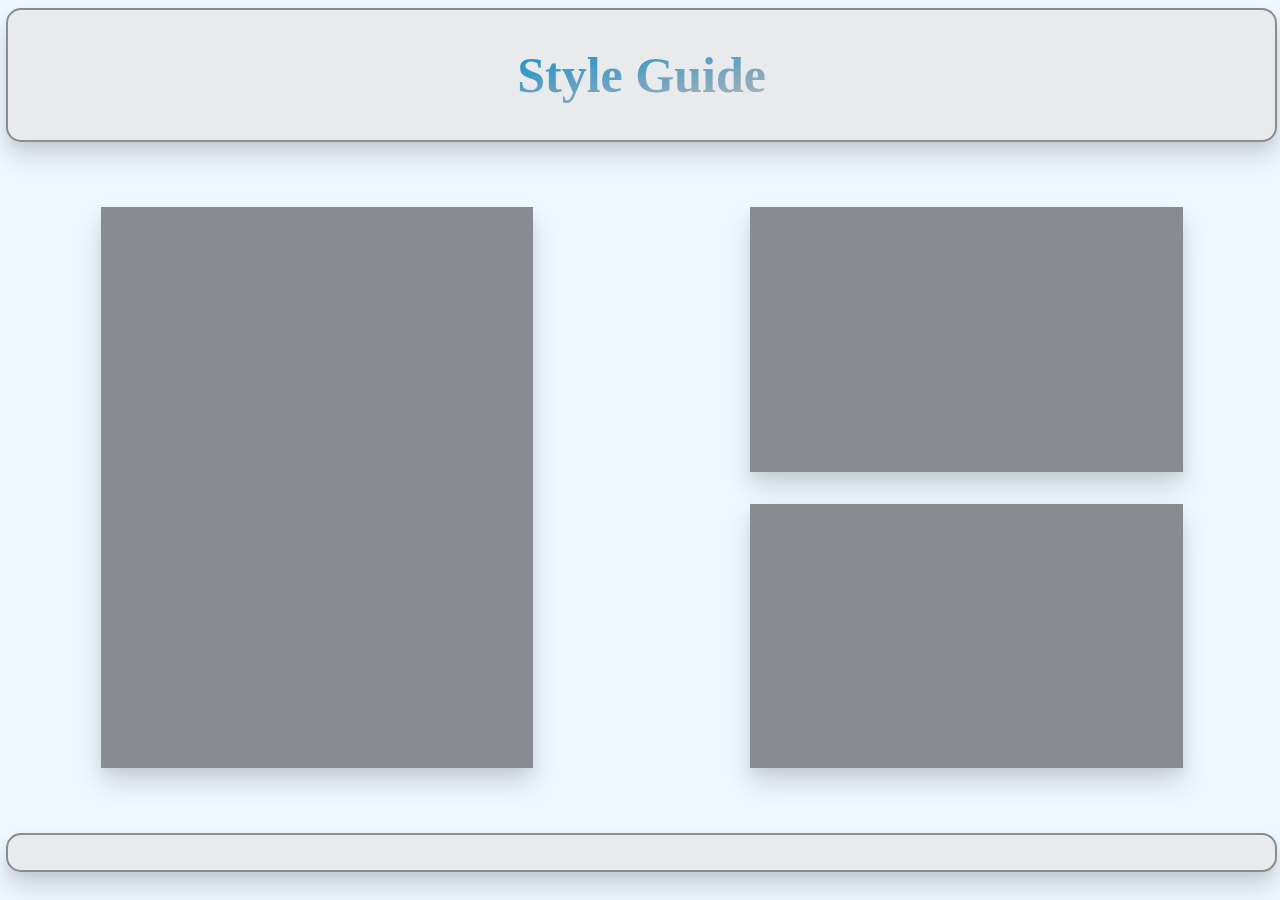
<file: index.html>
<!DOCTYPE html>

    <head>
        <meta charset="utf-8">
        <meta http-equiv="X-UA-Compatible" content="IE=edge">
        <title>Style-Guide Reference</title>
        <meta name="description" content="">
        <meta name="viewport" content="width=device-width, initial-scale=1">
        <link rel="stylesheet" href="senneca/style/index.css">
        <link rel="stylesheet" href="index.css">
    </head>
    <body>
        <div class="main">
            <div id="header">
                <h1 class="h1">Style Guide</h1>
            </div>

            <div id="content" class="grid-sym-2x1">
                <div class="card">
                </div>

                <div class="card" onclick="redirect('senneca')">
                </div>

                <div class="card" onclick="redirect('hmf')">
                </div>
            </div>

            <div id="footer">
            <h1 class="h1"></h1>
            </div>
        </div>
        <script src="index.js" async defer></script>
    </body>
</html>
</file>
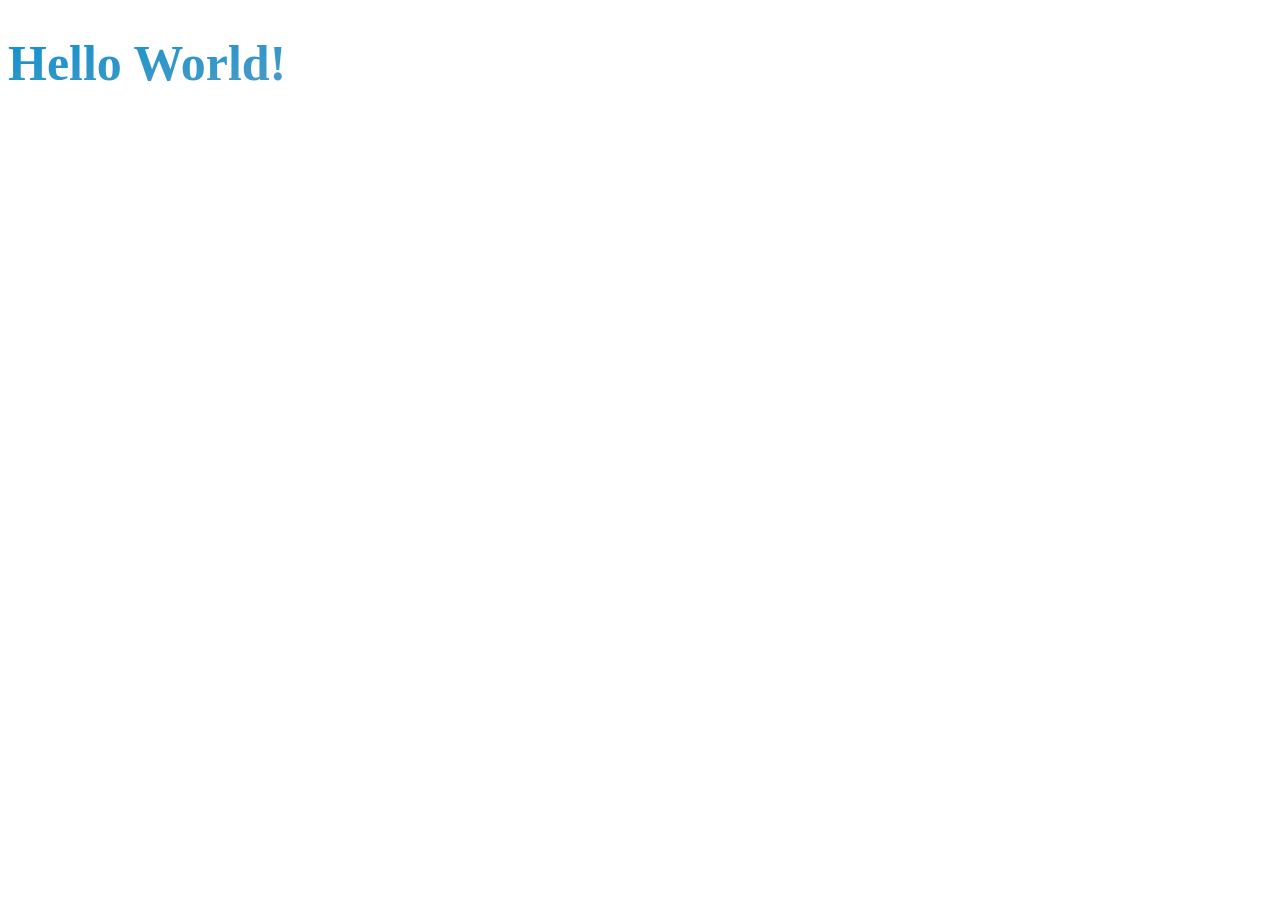
<file: docs/index.html>
<!DOCTYPE html>

<html>
    <head>
        <meta charset="utf-8">
        <meta http-equiv="X-UA-Compatible" content="IE=edge">
        <title>Style-Guide Reference</title>
        <meta name="description" content="">
        <meta name="viewport" content="width=device-width, initial-scale=1">
        <link rel="stylesheet" href="../senneca/style/index.css">
    </head>
    <body>
        <h1 class="h1"> Hello World!</h1>

        
        <script src="" async defer></script>
    </body>
</html>
</file>
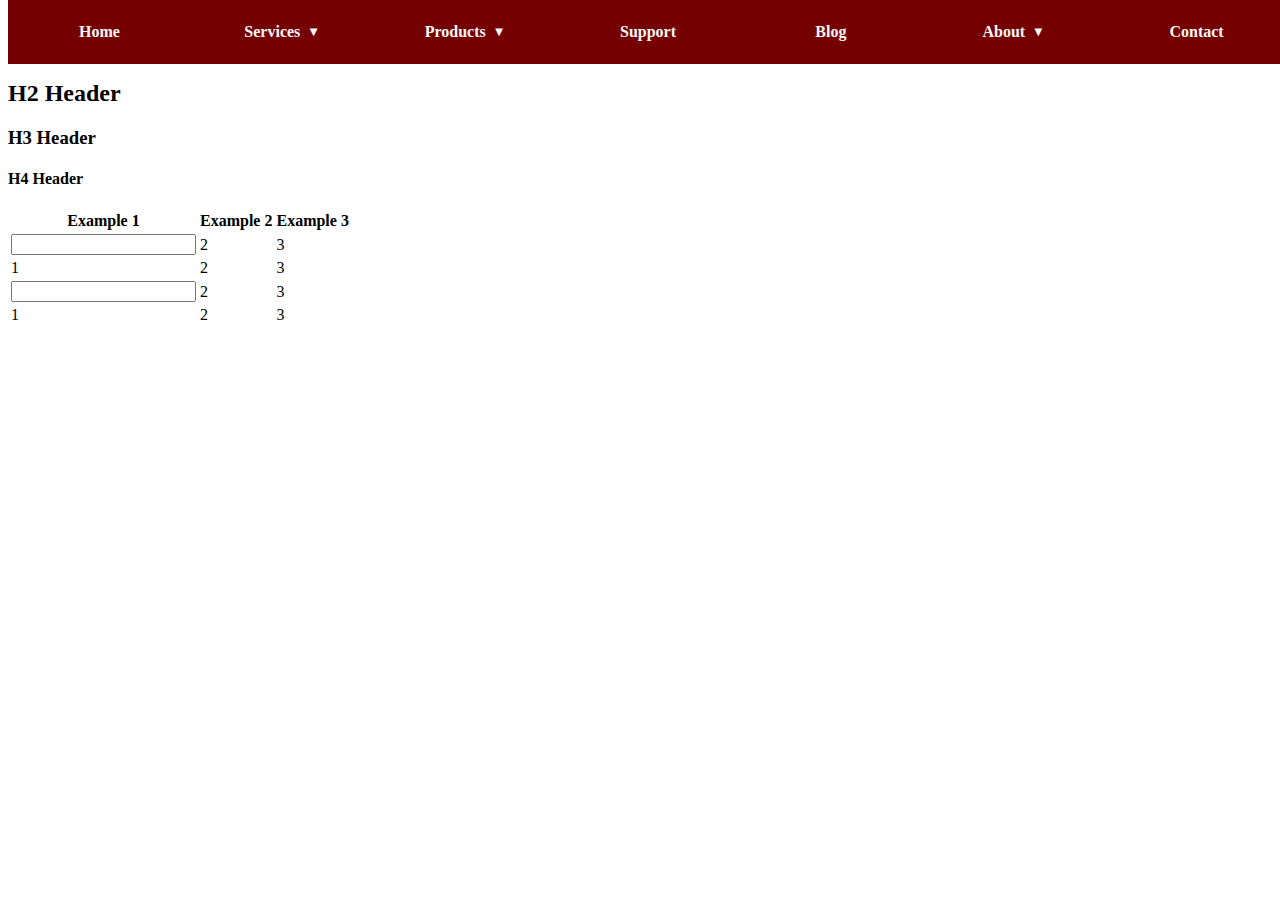
<file: general/testing/index.html>
<!DOCTYPE html>

<html>

<head>
  <meta charset="utf-8">
  <meta http-equiv="X-UA-Compatible" content="IE=edge">
  <title>Senneca Style Test</title>
  <meta name="description" content="">
  <meta name="viewport" content="width=device-width, initial-scale=1">
  <link rel="stylesheet" href="../style/index.css">
</head>

<body>
  <nav id="main-nav">
    <ul>
      <li><a href="home.html">Home</a></li>
      <li><a href="services.html">Services</a>
        <ul class="submenu">
          <li><a href="service1.html">Service 1</a></li>
          <li><a href="service2.html">Service 2</a></li>
          <li><a href="service3.html">Service 3</a></li>
        </ul>
      </li>
      <li><a href="products.html">Products</a>
        <ul class="submenu">
          <li><a href="product1.html">Product 1</a>
            <ul class="submenu-2">
              <li><a href="#">Photos</a></li>
              <li><a href="#">Specification</a></li>
            </ul>
          </li>
          <li><a href="product2.html">Product 2</a>
            <ul class="submenu-2">
              <li><a href="#">Pics</a></li>
              <li><a href="#">Specs</a></li>
            </ul>
          </li>
          <li><a href="product3.html">Product 3</a>
            <ul class="submenu-2">
              <li><a href="#">Spics</a></li>
              <li><a href="#">Fecks</a></li>
              <li><a href="#">Special Beef</a></li>
            </ul>
          </li>
        </ul>
      </li>
      <li><a href="support.html">Support</a></li>
      <li><a href="blog.html">Blog</a></li>
      <li><a href="about.html">About</a>
        <ul class="submenu">
          <li><a href="history.html">Company History</a></li>
          <li><a href="staff.html">Our Staff</a>
            <ul class="submenu-2">
              <li><a href="#">Sales</a></li>
              <li><a href="#">Engineering</a></li>
              <li><a href="#">Leadership</a></li>
              <li><a href="#">Producution</a></li>
              <li><a href="#">Shipping</a></li>
            </ul>
          </li>
          <li><a href="press.html">Press Releases</a></li>
          <li><a href="investorInfo.html">Investor Information</a></li>
        </ul>
      </li>
      <li><a href="contact.html">Contact</a></li>
    </ul>
  </nav>

  <!--<div id="div_1">
            <p class="spinning-left">mvklv</p>
        </div>-->
  <div>
    <h1 class="h1">H1 Header</h1>
    <h2 class="h2">H2 Header</h2>
    <h3 class="h3">H3 Header</h3>
    <h4 class="h4">H4 Header</h4>

    <table>
      <thead>
        <tr>
          <th>Example 1</th>
          <th>Example 2</th>
          <th>Example 3</th>
        </tr>
      </thead>
      <tbody>
        <tr>
          <td><input type="text"> </input></td>
          <td class="spinning-right">2</td>
          <td class="spinning-left">3</td>
        </tr>
        <tr>
          <td class="rotate-right-270">1</td>
          <td class="pulse-20">
            <div class="spinning-left">2</div>
          </td>
          <td class="spinning-left">3</td>
        </tr>
        <tr>
          <td><input type="text" /></td>
          <td>2</td>
          <td>3</td>
        </tr>
        <tr>
          <td>1</td>
          <td>2</td>
          <td>3</td>
        </tr>
      </tbody>
    </table>
  </div>



  <script src="" async defer></script>
</body>

</html>
</file>
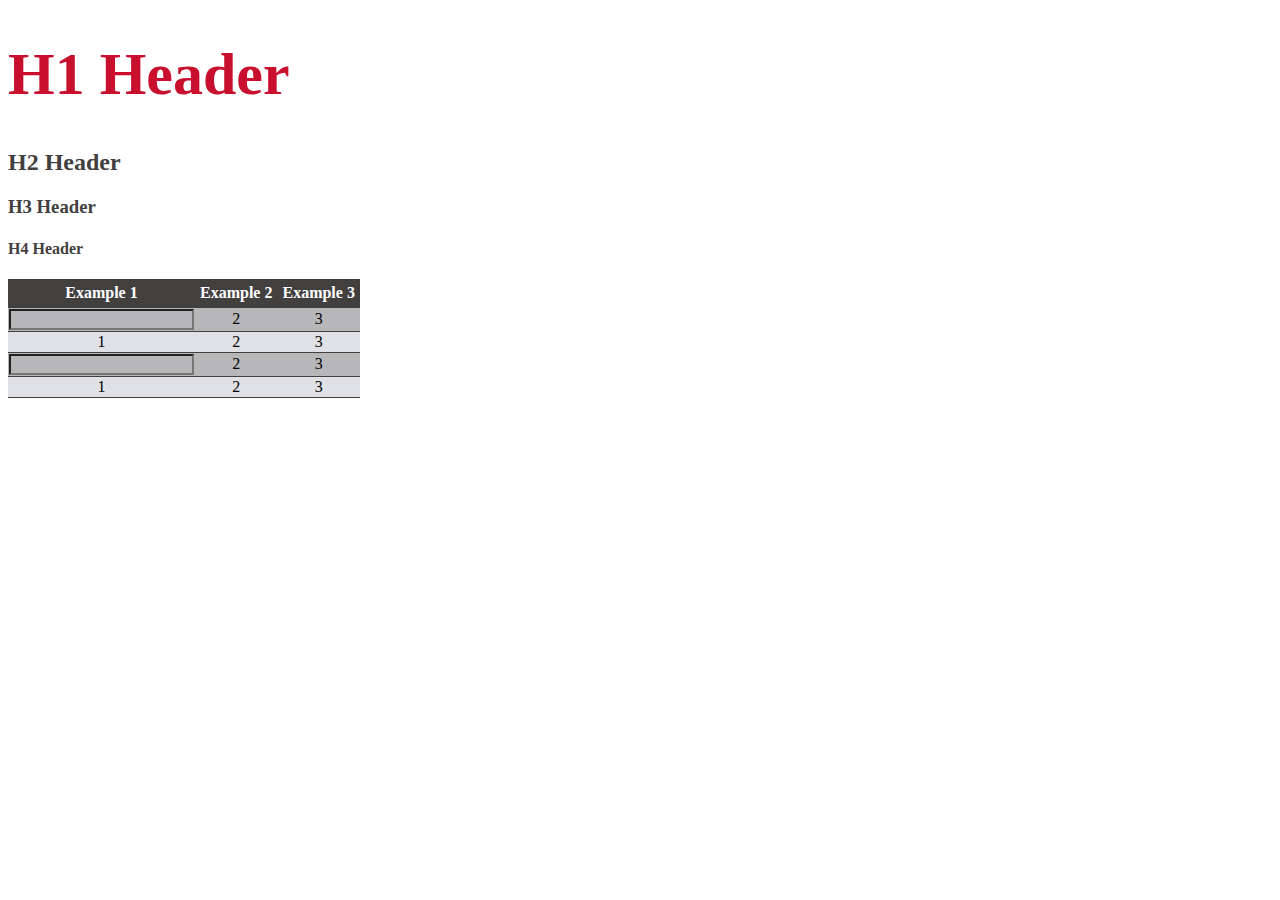
<file: hmf/testing/index.html>
<!DOCTYPE html>

<html>
    <head>
        <meta charset="utf-8">
        <meta http-equiv="X-UA-Compatible" content="IE=edge">
        <title>Senneca Style Test</title>
        <meta name="description" content="">
        <meta name="viewport" content="width=device-width, initial-scale=1">
        <link rel="stylesheet" href="../style/index.css">
    </head>
    <body >

        <!--<div id="div_1">
            <p class="spinning-left">mvklv</p>
        </div>-->
        <div>
            <h1 class="h1">H1 Header</h1>
            <h2 class="h2">H2 Header</h2>
            <h3 class="h3">H3 Header</h3>
            <h4 class="h4">H4 Header</h4>

            <table>
                <thead>
                    <tr>
                        <th>Example 1</th>
                        <th>Example 2</th>
                        <th>Example 3</th>
                    </tr>
                </thead>
                <tbody>
                    <tr>
                        <td><input type="text"> </input></td>
                        <td class="spinning-right">2</td>
                        <td class="spinning-left">3</td>
                    </tr>
                    <tr>
                        <td class="rotate-right-270">1</td>
                        <td class="pulse-20"> <div class="spinning-left">2</div></td>
                        <td class="spinning-left">3</td>
                    </tr>
                    <tr>
                        <td><input type="text"/></td>
                        <td>2</td>
                        <td>3</td>
                    </tr>
                    <tr>
                        <td>1</td>
                        <td>2</td>
                        <td>3</td>
                    </tr>
                </tbody>
            </table>
        </div>


        
        <script src="" async defer></script>
    </body>
</html>
</file>
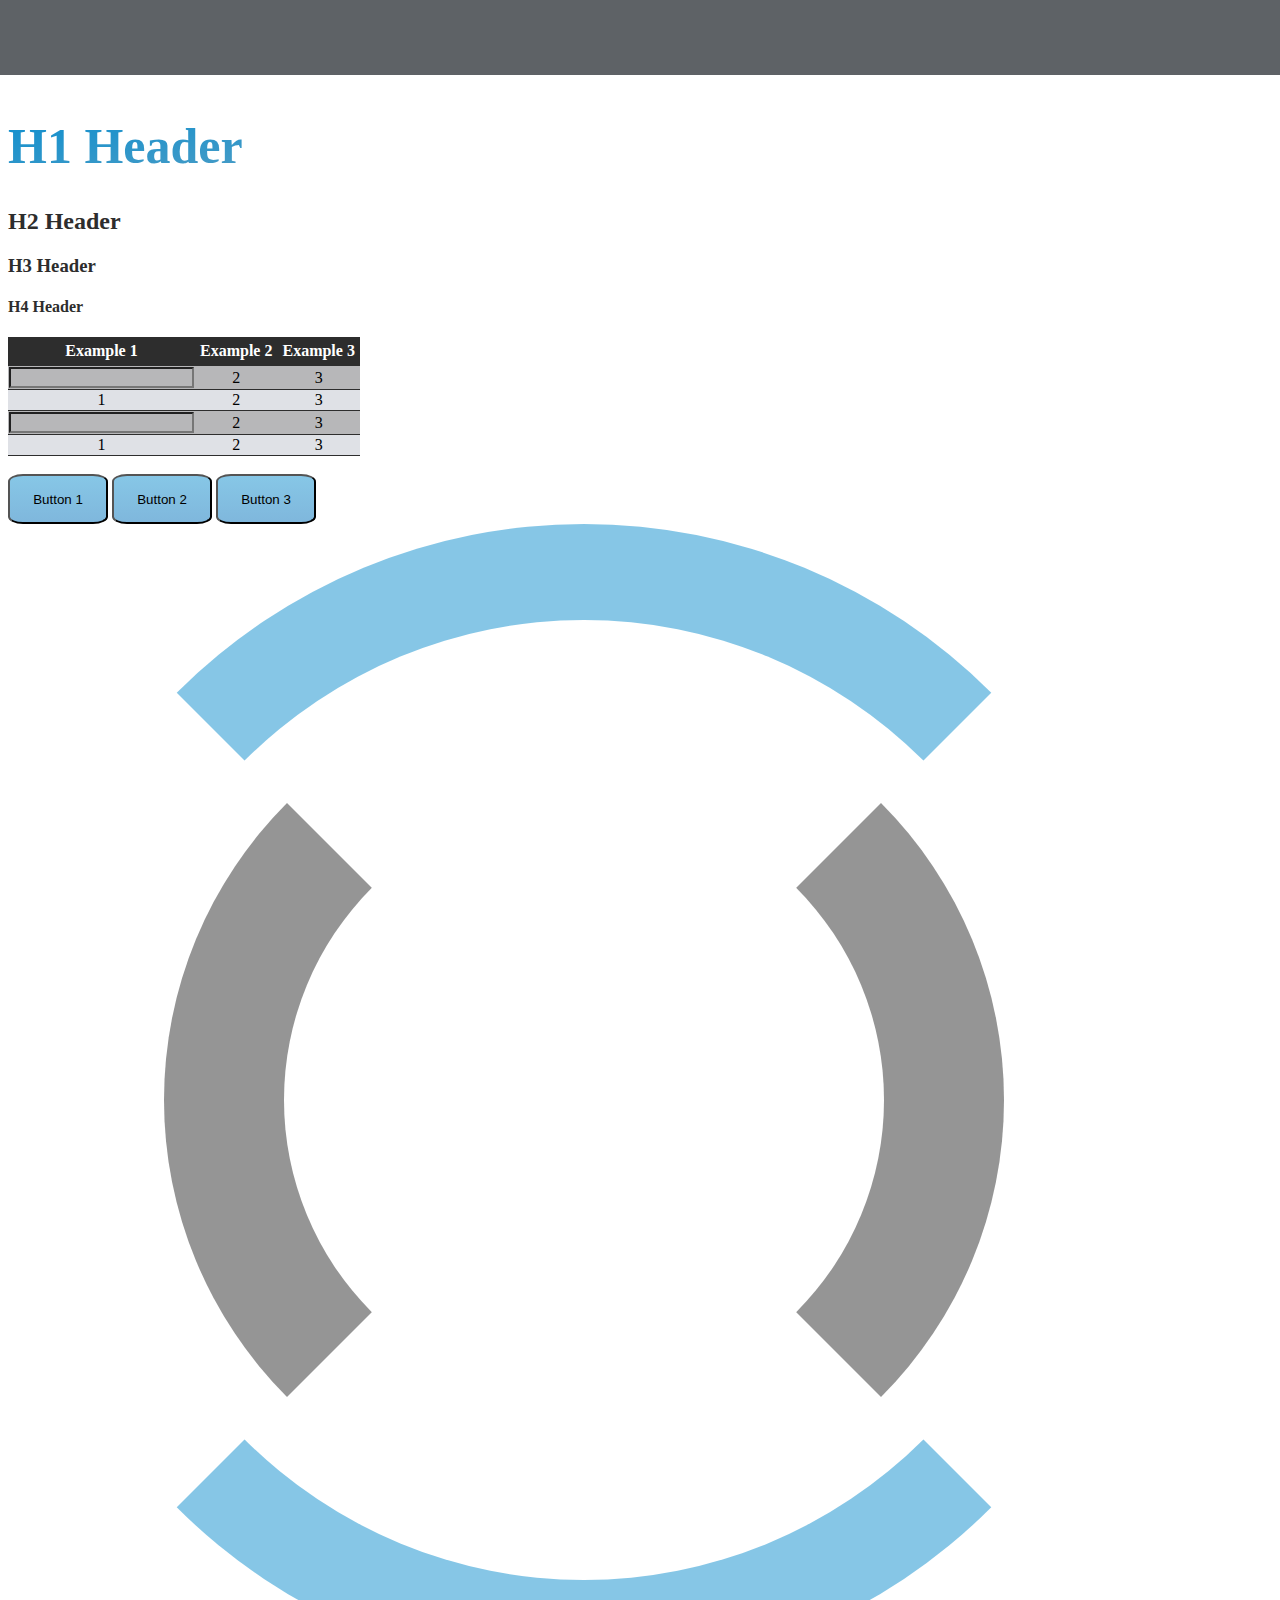
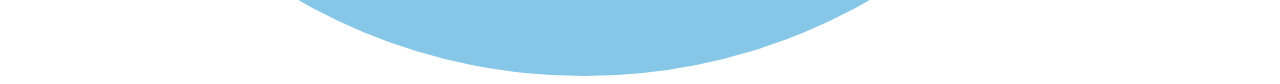
<file: senneca/testing/index.html>
<!DOCTYPE html>

<html>
    <head>
        <meta charset="utf-8">
        <meta http-equiv="X-UA-Compatible" content="IE=edge">
        <title>Senneca Style Test</title>
        <meta name="description" content="">
        <meta name="viewport" content="width=device-width, initial-scale=1">
        <link rel="stylesheet" href="../style/index.css">
    </head>
    <body >
        <div id="main-nav"></div>
        <!--<div id="div_1">
            <p class="spinning-left">mvklv</p>
        </div>-->
        <div>
            
            <h1 class="h1">H1 Header</h1>
            <h2 class="h2">H2 Header</h2>
            <h3 class="h3">H3 Header</h3>
            <h4 class="h4 complex-test">H4 Header</h4>

            <table>
                <thead>
                    <tr>
                        <th>Example 1</th>
                        <th>Example 2</th>
                        <th>Example 3</th>
                    </tr>
                </thead>
                <tbody>
                    <tr>
                        <td><input type="text"> </input></td>
                        <td class="spinning-right">2</td>
                        <td class="spinning-left">3</td>
                    </tr>
                    <tr>
                        <td class="rotate-right-270">1</td>
                        <td class="pulse-20"> <div class="spinning-left">2</div></td>
                        <td class="spinning-left">3</td>
                    </tr>
                    <tr>
                        <td><input type="text"/></td>
                        <td>2</td>
                        <td>3</td>
                    </tr>
                    <tr>
                        <td>1</td>
                        <td class="test2">2</td>
                        <td class="complex-test">3</td>
                    </tr>
                </tbody>
            </table>

            <br>

            <div>
                <button class=".button">Button 1</button>
                <button>Button 2</button>
                <button>Button 3</button>
            </div>

            <div class="loader-xl">
                <div></div>
            </div>
        </div>


        
        <script src="scripts/index.js" async defer></script>
    </body>
</html>
</file>
<file: senneca/style/index.css>
@-webkit-keyframes left-spin {
  0% {
    rotate: 0deg;
  }
  100% {
    rotate: -359.99deg;
  }
}
@-moz-keyframes left-spin {
  0% {
    rotate: 0deg;
  }
  100% {
    rotate: -359.99deg;
  }
}
@keyframes left-spin {
  0% {
    rotate: 0deg;
  }
  100% {
    rotate: -359.99deg;
  }
}
@-webkit-keyframes right-spin {
  0% {
    rotate: 0deg;
  }
  100% {
    rotate: 359.99deg;
  }
}
@-moz-keyframes right-spin {
  0% {
    rotate: 0deg;
  }
  100% {
    rotate: 359.99deg;
  }
}
@keyframes right-spin {
  0% {
    rotate: 0deg;
  }
  100% {
    rotate: 359.99deg;
  }
}
@-webkit-keyframes r-l90 {
  0% {
    rotate: 0deg;
  }
  100% {
    rotate: -90deg;
  }
}
@-moz-keyframes r-l90 {
  0% {
    rotate: 0deg;
  }
  100% {
    rotate: -90deg;
  }
}
@keyframes r-l90 {
  0% {
    rotate: 0deg;
  }
  100% {
    rotate: -90deg;
  }
}
@-webkit-keyframes r-l180 {
  0% {
    rotate: 0deg;
  }
  100% {
    rotate: -180deg;
  }
}
@-moz-keyframes r-l180 {
  0% {
    rotate: 0deg;
  }
  100% {
    rotate: -180deg;
  }
}
@keyframes r-l180 {
  0% {
    rotate: 0deg;
  }
  100% {
    rotate: -180deg;
  }
}
@-webkit-keyframes r-l270 {
  0% {
    rotate: 0deg;
  }
  100% {
    rotate: -270deg;
  }
}
@-moz-keyframes r-l270 {
  0% {
    rotate: 0deg;
  }
  100% {
    rotate: -270deg;
  }
}
@keyframes r-l270 {
  0% {
    rotate: 0deg;
  }
  100% {
    rotate: -270deg;
  }
}
@-webkit-keyframes r-l360 {
  0% {
    rotate: 0deg;
  }
  100% {
    rotate: -360deg;
  }
}
@-moz-keyframes r-l360 {
  0% {
    rotate: 0deg;
  }
  100% {
    rotate: -360deg;
  }
}
@keyframes r-l360 {
  0% {
    rotate: 0deg;
  }
  100% {
    rotate: -360deg;
  }
}
@-webkit-keyframes r-r90 {
  0% {
    rotate: 0deg;
  }
  100% {
    rotate: 90deg;
  }
}
@-moz-keyframes r-r90 {
  0% {
    rotate: 0deg;
  }
  100% {
    rotate: 90deg;
  }
}
@keyframes r-r90 {
  0% {
    rotate: 0deg;
  }
  100% {
    rotate: 90deg;
  }
}
@-webkit-keyframes r-r180 {
  0% {
    rotate: 0deg;
  }
  100% {
    rotate: 180deg;
  }
}
@-moz-keyframes r-r180 {
  0% {
    rotate: 0deg;
  }
  100% {
    rotate: 180deg;
  }
}
@keyframes r-r180 {
  0% {
    rotate: 0deg;
  }
  100% {
    rotate: 180deg;
  }
}
@-webkit-keyframes r-r270 {
  0% {
    rotate: 0deg;
  }
  100% {
    rotate: 270deg;
  }
}
@-moz-keyframes r-r270 {
  0% {
    rotate: 0deg;
  }
  100% {
    rotate: 270deg;
  }
}
@keyframes r-r270 {
  0% {
    rotate: 0deg;
  }
  100% {
    rotate: 270deg;
  }
}
@-webkit-keyframes r-r360 {
  0% {
    rotate: 0deg;
  }
  100% {
    rotate: 360deg;
  }
}
@-moz-keyframes r-r360 {
  0% {
    rotate: 0deg;
  }
  100% {
    rotate: 360deg;
  }
}
@keyframes r-r360 {
  0% {
    rotate: 0deg;
  }
  100% {
    rotate: 360deg;
  }
}
@-webkit-keyframes pulse-20 {
  0% {
    scale: 1;
  }
  50% {
    scale: 1.2;
  }
  100% {
    rotate: 1;
  }
}
@-moz-keyframes pulse-20 {
  0% {
    scale: 1;
  }
  50% {
    scale: 1.2;
  }
  100% {
    rotate: 1;
  }
}
@keyframes pulse-20 {
  0% {
    scale: 1;
  }
  50% {
    scale: 1.2;
  }
  100% {
    rotate: 1;
  }
}
:root {
  --deg-0: 0deg;
  --deg-1: 0deg;
  --deg-2: 0deg;
  --deg-3: 0deg;
  --deg-4: 0deg;
  --deg-5: 0deg;
  --deg-6: 0deg;
  --deg-7: 0deg;
  --deg-8: 0deg;
  --deg-9: 0deg;
  --x-pos-0: 0px;
  --x-pos-1: 0px;
  --x-pos-2: 0px;
  --x-pos-3: 0px;
  --x-pos-4: 0px;
  --x-pos-5: 0px;
  --x-pos-6: 0px;
  --x-pos-7: 0px;
  --x-pos-8: 0px;
  --x-pos-9: 0px;
  --y-pos-0: 0px;
  --y-pos-1: 0px;
  --y-pos-2: 0px;
  --y-pos-3: 0px;
  --y-pos-4: 0px;
  --y-pos-5: 0px;
  --y-pos-6: 0px;
  --y-pos-7: 0px;
  --y-pos-8: 0px;
  --y-pos-9: 0px;
}

.grid-sym-2x1 {
  display: grid;
  grid-template-rows: repeat(2, 1fr);
  grid-template-columns: repeat(2, 1fr);
}

#main-nav + div {
  padding-top: 75px;
}

@-webkit-keyframes exp {
  100% {
    transform: translateY(30px);
  }
}
@-moz-keyframes exp {
  100% {
    transform: translateY(30px);
  }
}
@keyframes exp {
  100% {
    transform: translateY(30px);
  }
}
@-webkit-keyframes contract {
  0% {
    transform: translateY(30px);
  }
  100% {
    transform: translateY(0px);
  }
}
@-moz-keyframes contract {
  0% {
    transform: translateY(30px);
  }
  100% {
    transform: translateY(0px);
  }
}
@keyframes contract {
  0% {
    transform: translateY(30px);
  }
  100% {
    transform: translateY(0px);
  }
}
#main-nav.expand {
  animation: exp 2s ease forwards;
}

#main-nav {
  animation: contract 2s ease forwards;
}

#main-nav {
  width: 100%;
  height: 105px;
  background: #5e6266;
  display: flex;
  flex-direction: row;
  justify-content: space-evenly;
  align-items: center;
  position: fixed;
  margin-top: 0;
  margin-left: 0;
  margin-bottom: 75px;
  top: -30px;
  left: 0;
  z-index: 99999;
}
#main-nav div, #main-nav h1 {
  color: white;
}
#main-nav h2, #main-nav h3, #main-nav h4, #main-nav p {
  color: black;
}

h2:hover,
h3:hover,
h4:hover {
  animation: ssr 4s cubic-bezier(0.075, 0.82, 0.165, 1) forwards;
}
@-webkit-keyframes ssr {
  0% {
    transform: translateX(0px) scaleX(1);
  }
  100% {
    transform: translateX(30px) scaleX(0.9);
  }
}
@-moz-keyframes ssr {
  0% {
    transform: translateX(0px) scaleX(1);
  }
  100% {
    transform: translateX(30px) scaleX(0.9);
  }
}
@keyframes ssr {
  0% {
    transform: translateX(0px) scaleX(1);
  }
  100% {
    transform: translateX(30px) scaleX(0.9);
  }
}

.test2:hover {
  animation: t1 20s ease forwards;
}

@-webkit-keyframes t1 {
  0% {
    transform: translate(0px, 0px);
  }
  20% {
    transform: translate3d(300px, 50%, 3em) scaleX(4) rotateX(360deg) rotateY(360deg);
  }
  100% {
    transform: translate(300px, 200px) scaleX(0) rotateX(360deg) rotateY(360deg);
  }
}
@-moz-keyframes t1 {
  0% {
    transform: translate(0px, 0px);
  }
  20% {
    transform: translate3d(300px, 50%, 3em) scaleX(4) rotateX(360deg) rotateY(360deg);
  }
  100% {
    transform: translate(300px, 200px) scaleX(0) rotateX(360deg) rotateY(360deg);
  }
}
@keyframes t1 {
  0% {
    transform: translate(0px, 0px);
  }
  20% {
    transform: translate3d(300px, 50%, 3em) scaleX(4) rotateX(360deg) rotateY(360deg);
  }
  100% {
    transform: translate(300px, 200px) scaleX(0) rotateX(360deg) rotateY(360deg);
  }
}
.grid-sym-2x1 {
  grid-gap: 0px;
}

.card:nth-child(1) {
  grid-row: 1/3;
}

.grid-sym-2x1 .card {
  grid-column: auto;
}

#div_1 {
  background: #5e6266;
  position: relative;
  display: block;
  width: 500px;
  height: 400px;
}

.loader-xl {
  display: flex;
  width: 60rem;
  height: 60rem;
  border: 6rem solid transparent;
  border-top: 6rem solid #0f8fce;
  border-bottom: 6rem solid #0f8fce;
  border-radius: 50%;
  justify-content: center;
  align-items: center;
}
.loader-xl div {
  border-radius: 50%;
  width: 37.5rem;
  height: 37.5rem;
  border: 7.5rem solid transparent;
  border-left: 7.5rem solid #2d2d2d;
  border-right: 7.5rem solid #2d2d2d;
}

.loader-xl {
  opacity: 0.5;
}

/*
.loader {
    display: flex;
    width: 50px;
    height: 50px;
    border: 6px solid transparent;
    border-top: 6px solid o-colors.$blue; 
    border-bottom: 6px solid o-colors.$blue; 
    border-radius: 50%;
    justify-content: center;
    align-items: center;
    @extend .spinning-left; 
    div {
        border-radius: 50%;
        width: 35px;
        height: 35px;
        border: 6px solid transparent;
        border: 6px solid transparent;
        border-left: 6px solid o-colors.$grey-dark ; 
        border-right: 6px solid o-colors.$grey-dark ;
        @extend .spinning-left; 
    }
}
*/
p {
  display: block;
  position: absolute;
}

table {
  text-align: center;
}
table thead {
  background: #2d2d2d;
  color: white;
}
table thead th {
  padding: 5px;
}
table input {
  background: inherit;
  color: inherit;
}
table tbody tr:nth-child(odd) {
  background: #b7b7b9;
}
table tbody tr:nth-child(even) {
  background: #dfe1e6;
}
table tbody tr:nth-child(odd).active {
  background: rgba(15, 143, 206, 0.1);
}
table tbody tr:nth-child(even).active {
  background: rgba(15, 143, 206, 0.1);
}
table tbody tr:nth-child(odd):hover {
  background: rgba(15, 143, 206, 0.25);
}
table tbody tr:nth-child(even):hover {
  background: rgba(15, 143, 206, 0.25);
}

table {
  border-collapse: collapse;
}

tbody tr {
  border-top: 1px solid #2d2d2d;
  border-bottom: 1px solid #2d2d2d;
}

.h1 {
  color: #0f8fce;
  font-size: 50px;
  background: -webkit-linear-gradient(280deg, #0f8fce, #b4b4b6);
  -webkit-background-clip: text;
  -webkit-text-fill-color: transparent;
}

.h2,
.h3,
.h4 {
  color: #2d2d2d;
  max-width: 150px;
}

#header,
#footer {
  background: #e9eaec;
  display: flex;
  text-align: center;
  justify-content: center;
  align-items: center;
  border-radius: 15px;
  box-shadow: rgba(0, 0, 0, 0.15) 0px 15px 25px, rgba(0, 0, 0, 0.05) 0px 5px 10px;
  border: solid rgba(45, 45, 45, 0.5) 2px;
}

.card {
  box-shadow: rgba(0, 0, 0, 0.15) 0px 15px 25px, rgba(0, 0, 0, 0.05) 0px 5px 10px;
}

button {
  width: 100px;
  height: 50px;
  border-radius: 15%;
  background: linear-gradient(to bottom, rgba(15, 143, 206, 0.5), rgba(0, 112, 186, 0.5));
}

button:active {
  background: linear-gradient(to top, rgba(15, 143, 206, 0.5), rgba(0, 112, 186, 0.5));
}

.spinning-left {
  -moz-animation: left-spin 5s linear infinite;
  -webkit-animation: left-spin 5s linear infinite;
  animation: left-spin 5s linear infinite;
}

.spinning-right, .loader-xl, .loader-xl div {
  -moz-animation: right-spin 5s linear infinite;
  -webkit-animation: right-spin 5s linear infinite;
  animation: right-spin 5s linear infinite;
}

.rotate-left-90 {
  -moz-animation: r-l90 2s forwards;
  -webkit-animation: r-l90 2s forwards;
  animation: r-l90 2s forwards;
}

.rotate-left-180 {
  -moz-animation: r-l180 2s forwards;
  -webkit-animation: r-l180 2s forwards;
  animation: r-l180 2s forwards;
}

.rotate-left-270 {
  -moz-animation: r-l270 2s forwards;
  -webkit-animation: r-l270 2s forwards;
  animation: r-l270 2s forwards;
}

.rotate-left-360 {
  -moz-animation: r-l360 2s forwards;
  -webkit-animation: r-l360 2s forwards;
  animation: r-l360 2s forwards;
}

.rotate-right-90 {
  -moz-animation: r-r90 2s forwards;
  -webkit-animation: r-r90 2s forwards;
  animation: r-r90 2s forwards;
}

.rotate-right-180 {
  -moz-animation: r-r180 2s forwards;
  -webkit-animation: r-r180 2s forwards;
  animation: r-r180 2s forwards;
}

.rotate-right-270 {
  -moz-animation: r-r270 2s forwards;
  -webkit-animation: r-r270 2s forwards;
  animation: r-r270 2s forwards;
}

.rotate-right-360 {
  -moz-animation: r-r360 2s forwards;
  -webkit-animation: r-r360 2s forwards;
  animation: r-r360 2s forwards;
}

.pulse-20, .card:hover {
  -moz-animation: pulse-20 3s ease infinite;
  -webkit-animation: pulse-20 3s ease infinite;
  animation: pulse-20 3s ease infinite;
}

/*# sourceMappingURL=index.css.map */
</file>
<file: index.css>
body {
  width: 99vw;
  height: 96vh;

  display: flex;
  flex-direction: row;
  justify-content: center;
  align-items: center;
  background: aliceblue;
}

.main {
  width: 100%;
  height: 100%;

  display: flex;
  flex-direction: column;
  justify-content: space-between;
  align-items: center;
}

#header {
  width: 100%;
  height: 15%;
}

#content {
  width: 100%;
  height: 65%;

  grid-gap: 2rem;
}

.card {
  width: 70%;
  height: 100%;
  background: rgb(136, 140, 145);
  justify-self: center;
}

#footer {
  width: 100%;
  height: 4%;
}
</file>
<file: general/style/index.css>
@charset "UTF-8";
@-webkit-keyframes left-spin {
  0% {
    rotate: 0deg;
  }
  100% {
    rotate: -359.99deg;
  }
}
@-moz-keyframes left-spin {
  0% {
    rotate: 0deg;
  }
  100% {
    rotate: -359.99deg;
  }
}
@keyframes left-spin {
  0% {
    rotate: 0deg;
  }
  100% {
    rotate: -359.99deg;
  }
}
@-webkit-keyframes right-spin {
  0% {
    rotate: 0deg;
  }
  100% {
    rotate: 359.99deg;
  }
}
@-moz-keyframes right-spin {
  0% {
    rotate: 0deg;
  }
  100% {
    rotate: 359.99deg;
  }
}
@keyframes right-spin {
  0% {
    rotate: 0deg;
  }
  100% {
    rotate: 359.99deg;
  }
}
@-webkit-keyframes r-l90 {
  0% {
    rotate: 0deg;
  }
  100% {
    rotate: -90deg;
  }
}
@-moz-keyframes r-l90 {
  0% {
    rotate: 0deg;
  }
  100% {
    rotate: -90deg;
  }
}
@keyframes r-l90 {
  0% {
    rotate: 0deg;
  }
  100% {
    rotate: -90deg;
  }
}
@-webkit-keyframes r-l180 {
  0% {
    rotate: 0deg;
  }
  100% {
    rotate: -180deg;
  }
}
@-moz-keyframes r-l180 {
  0% {
    rotate: 0deg;
  }
  100% {
    rotate: -180deg;
  }
}
@keyframes r-l180 {
  0% {
    rotate: 0deg;
  }
  100% {
    rotate: -180deg;
  }
}
@-webkit-keyframes r-l270 {
  0% {
    rotate: 0deg;
  }
  100% {
    rotate: -270deg;
  }
}
@-moz-keyframes r-l270 {
  0% {
    rotate: 0deg;
  }
  100% {
    rotate: -270deg;
  }
}
@keyframes r-l270 {
  0% {
    rotate: 0deg;
  }
  100% {
    rotate: -270deg;
  }
}
@-webkit-keyframes r-l360 {
  0% {
    rotate: 0deg;
  }
  100% {
    rotate: -360deg;
  }
}
@-moz-keyframes r-l360 {
  0% {
    rotate: 0deg;
  }
  100% {
    rotate: -360deg;
  }
}
@keyframes r-l360 {
  0% {
    rotate: 0deg;
  }
  100% {
    rotate: -360deg;
  }
}
@-webkit-keyframes r-r90 {
  0% {
    rotate: 0deg;
  }
  100% {
    rotate: 90deg;
  }
}
@-moz-keyframes r-r90 {
  0% {
    rotate: 0deg;
  }
  100% {
    rotate: 90deg;
  }
}
@keyframes r-r90 {
  0% {
    rotate: 0deg;
  }
  100% {
    rotate: 90deg;
  }
}
@-webkit-keyframes r-r180 {
  0% {
    rotate: 0deg;
  }
  100% {
    rotate: 180deg;
  }
}
@-moz-keyframes r-r180 {
  0% {
    rotate: 0deg;
  }
  100% {
    rotate: 180deg;
  }
}
@keyframes r-r180 {
  0% {
    rotate: 0deg;
  }
  100% {
    rotate: 180deg;
  }
}
@-webkit-keyframes r-r270 {
  0% {
    rotate: 0deg;
  }
  100% {
    rotate: 270deg;
  }
}
@-moz-keyframes r-r270 {
  0% {
    rotate: 0deg;
  }
  100% {
    rotate: 270deg;
  }
}
@keyframes r-r270 {
  0% {
    rotate: 0deg;
  }
  100% {
    rotate: 270deg;
  }
}
@-webkit-keyframes r-r360 {
  0% {
    rotate: 0deg;
  }
  100% {
    rotate: 360deg;
  }
}
@-moz-keyframes r-r360 {
  0% {
    rotate: 0deg;
  }
  100% {
    rotate: 360deg;
  }
}
@keyframes r-r360 {
  0% {
    rotate: 0deg;
  }
  100% {
    rotate: 360deg;
  }
}
#main-nav ul {
  padding: 0;
  margin: 0;
  width: 100%;
  position: fixed;
  top: 0;
  display: flex;
  list-style: none;
}
#main-nav ul li {
  width: 100%;
  text-align: center;
  position: relative;
}
#main-nav ul li a {
  color: #f6f7f8;
  background: #750000;
  height: 64px;
  font-family: lato;
  font-weight: bold;
  display: flex;
  align-items: center;
  justify-content: center;
  text-decoration: none;
  transition: background 0.4s;
}
#main-nav ul li a:hover {
  background: #844141;
}
#main-nav ul li ul li:not(li > ul > li > ul > li:nth-of-type(1)) {
  margin-top: 2px;
}
#main-nav ul li:has(> ul.submenu) > a:after {
  content: "▼";
  padding-left: 0.5em;
  font-size: smaller;
}
#main-nav ul li:has(> ul.submenu-2) > a:after {
  content: "▶";
  padding-left: 0.5em;
  font-size: smaller;
}
#main-nav ul.submenu {
  display: none;
  flex-direction: column;
  position: absolute;
  top: 100%;
  width: 100%;
}
#main-nav ul.submenu-2 {
  display: none;
  flex-direction: column;
  position: absolute;
  top: 15%;
  left: 100%;
  width: 120px;
}
#main-nav ul.submenu-2 li {
  margin-left: 2px;
}
#main-nav li:hover ul.submenu {
  display: flex;
}
#main-nav ul.submenu li:hover ul.submenu-2 {
  display: flex;
}

@-webkit-keyframes left-spin {
  0% {
    rotate: 0deg;
  }
  100% {
    rotate: -359.99deg;
  }
}
@-moz-keyframes left-spin {
  0% {
    rotate: 0deg;
  }
  100% {
    rotate: -359.99deg;
  }
}
@keyframes left-spin {
  0% {
    rotate: 0deg;
  }
  100% {
    rotate: -359.99deg;
  }
}
@-webkit-keyframes right-spin {
  0% {
    rotate: 0deg;
  }
  100% {
    rotate: 359.99deg;
  }
}
@-moz-keyframes right-spin {
  0% {
    rotate: 0deg;
  }
  100% {
    rotate: 359.99deg;
  }
}
@keyframes right-spin {
  0% {
    rotate: 0deg;
  }
  100% {
    rotate: 359.99deg;
  }
}
@-webkit-keyframes r-l90 {
  0% {
    rotate: 0deg;
  }
  100% {
    rotate: -90deg;
  }
}
@-moz-keyframes r-l90 {
  0% {
    rotate: 0deg;
  }
  100% {
    rotate: -90deg;
  }
}
@keyframes r-l90 {
  0% {
    rotate: 0deg;
  }
  100% {
    rotate: -90deg;
  }
}
@-webkit-keyframes r-l180 {
  0% {
    rotate: 0deg;
  }
  100% {
    rotate: -180deg;
  }
}
@-moz-keyframes r-l180 {
  0% {
    rotate: 0deg;
  }
  100% {
    rotate: -180deg;
  }
}
@keyframes r-l180 {
  0% {
    rotate: 0deg;
  }
  100% {
    rotate: -180deg;
  }
}
@-webkit-keyframes r-l270 {
  0% {
    rotate: 0deg;
  }
  100% {
    rotate: -270deg;
  }
}
@-moz-keyframes r-l270 {
  0% {
    rotate: 0deg;
  }
  100% {
    rotate: -270deg;
  }
}
@keyframes r-l270 {
  0% {
    rotate: 0deg;
  }
  100% {
    rotate: -270deg;
  }
}
@-webkit-keyframes r-l360 {
  0% {
    rotate: 0deg;
  }
  100% {
    rotate: -360deg;
  }
}
@-moz-keyframes r-l360 {
  0% {
    rotate: 0deg;
  }
  100% {
    rotate: -360deg;
  }
}
@keyframes r-l360 {
  0% {
    rotate: 0deg;
  }
  100% {
    rotate: -360deg;
  }
}
@-webkit-keyframes r-r90 {
  0% {
    rotate: 0deg;
  }
  100% {
    rotate: 90deg;
  }
}
@-moz-keyframes r-r90 {
  0% {
    rotate: 0deg;
  }
  100% {
    rotate: 90deg;
  }
}
@keyframes r-r90 {
  0% {
    rotate: 0deg;
  }
  100% {
    rotate: 90deg;
  }
}
@-webkit-keyframes r-r180 {
  0% {
    rotate: 0deg;
  }
  100% {
    rotate: 180deg;
  }
}
@-moz-keyframes r-r180 {
  0% {
    rotate: 0deg;
  }
  100% {
    rotate: 180deg;
  }
}
@keyframes r-r180 {
  0% {
    rotate: 0deg;
  }
  100% {
    rotate: 180deg;
  }
}
@-webkit-keyframes r-r270 {
  0% {
    rotate: 0deg;
  }
  100% {
    rotate: 270deg;
  }
}
@-moz-keyframes r-r270 {
  0% {
    rotate: 0deg;
  }
  100% {
    rotate: 270deg;
  }
}
@keyframes r-r270 {
  0% {
    rotate: 0deg;
  }
  100% {
    rotate: 270deg;
  }
}
@-webkit-keyframes r-r360 {
  0% {
    rotate: 0deg;
  }
  100% {
    rotate: 360deg;
  }
}
@-moz-keyframes r-r360 {
  0% {
    rotate: 0deg;
  }
  100% {
    rotate: 360deg;
  }
}
@keyframes r-r360 {
  0% {
    rotate: 0deg;
  }
  100% {
    rotate: 360deg;
  }
}
@-webkit-keyframes pulse-20 {
  0% {
    scale: 1;
  }
  50% {
    scale: 1.2;
  }
  100% {
    rotate: 1;
  }
}
@-moz-keyframes pulse-20 {
  0% {
    scale: 1;
  }
  50% {
    scale: 1.2;
  }
  100% {
    rotate: 1;
  }
}
@keyframes pulse-20 {
  0% {
    scale: 1;
  }
  50% {
    scale: 1.2;
  }
  100% {
    rotate: 1;
  }
}

/*# sourceMappingURL=index.css.map */
</file>
<file: hmf/style/index.css>
@-webkit-keyframes left-spin {
  0% {
    rotate: 0deg;
  }
  100% {
    rotate: -359.99deg;
  }
}
@-moz-keyframes left-spin {
  0% {
    rotate: 0deg;
  }
  100% {
    rotate: -359.99deg;
  }
}
@keyframes left-spin {
  0% {
    rotate: 0deg;
  }
  100% {
    rotate: -359.99deg;
  }
}
@-webkit-keyframes right-spin {
  0% {
    rotate: 0deg;
  }
  100% {
    rotate: 359.99deg;
  }
}
@-moz-keyframes right-spin {
  0% {
    rotate: 0deg;
  }
  100% {
    rotate: 359.99deg;
  }
}
@keyframes right-spin {
  0% {
    rotate: 0deg;
  }
  100% {
    rotate: 359.99deg;
  }
}
@-webkit-keyframes r-l90 {
  0% {
    rotate: 0deg;
  }
  100% {
    rotate: -90deg;
  }
}
@-moz-keyframes r-l90 {
  0% {
    rotate: 0deg;
  }
  100% {
    rotate: -90deg;
  }
}
@keyframes r-l90 {
  0% {
    rotate: 0deg;
  }
  100% {
    rotate: -90deg;
  }
}
@-webkit-keyframes r-l180 {
  0% {
    rotate: 0deg;
  }
  100% {
    rotate: -180deg;
  }
}
@-moz-keyframes r-l180 {
  0% {
    rotate: 0deg;
  }
  100% {
    rotate: -180deg;
  }
}
@keyframes r-l180 {
  0% {
    rotate: 0deg;
  }
  100% {
    rotate: -180deg;
  }
}
@-webkit-keyframes r-l270 {
  0% {
    rotate: 0deg;
  }
  100% {
    rotate: -270deg;
  }
}
@-moz-keyframes r-l270 {
  0% {
    rotate: 0deg;
  }
  100% {
    rotate: -270deg;
  }
}
@keyframes r-l270 {
  0% {
    rotate: 0deg;
  }
  100% {
    rotate: -270deg;
  }
}
@-webkit-keyframes r-l360 {
  0% {
    rotate: 0deg;
  }
  100% {
    rotate: -360deg;
  }
}
@-moz-keyframes r-l360 {
  0% {
    rotate: 0deg;
  }
  100% {
    rotate: -360deg;
  }
}
@keyframes r-l360 {
  0% {
    rotate: 0deg;
  }
  100% {
    rotate: -360deg;
  }
}
@-webkit-keyframes r-r90 {
  0% {
    rotate: 0deg;
  }
  100% {
    rotate: 90deg;
  }
}
@-moz-keyframes r-r90 {
  0% {
    rotate: 0deg;
  }
  100% {
    rotate: 90deg;
  }
}
@keyframes r-r90 {
  0% {
    rotate: 0deg;
  }
  100% {
    rotate: 90deg;
  }
}
@-webkit-keyframes r-r180 {
  0% {
    rotate: 0deg;
  }
  100% {
    rotate: 180deg;
  }
}
@-moz-keyframes r-r180 {
  0% {
    rotate: 0deg;
  }
  100% {
    rotate: 180deg;
  }
}
@keyframes r-r180 {
  0% {
    rotate: 0deg;
  }
  100% {
    rotate: 180deg;
  }
}
@-webkit-keyframes r-r270 {
  0% {
    rotate: 0deg;
  }
  100% {
    rotate: 270deg;
  }
}
@-moz-keyframes r-r270 {
  0% {
    rotate: 0deg;
  }
  100% {
    rotate: 270deg;
  }
}
@keyframes r-r270 {
  0% {
    rotate: 0deg;
  }
  100% {
    rotate: 270deg;
  }
}
@-webkit-keyframes r-r360 {
  0% {
    rotate: 0deg;
  }
  100% {
    rotate: 360deg;
  }
}
@-moz-keyframes r-r360 {
  0% {
    rotate: 0deg;
  }
  100% {
    rotate: 360deg;
  }
}
@keyframes r-r360 {
  0% {
    rotate: 0deg;
  }
  100% {
    rotate: 360deg;
  }
}
@-webkit-keyframes pulse-20 {
  0% {
    scale: 1;
  }
  50% {
    scale: 1.2;
  }
  100% {
    rotate: 1;
  }
}
@-moz-keyframes pulse-20 {
  0% {
    scale: 1;
  }
  50% {
    scale: 1.2;
  }
  100% {
    rotate: 1;
  }
}
@keyframes pulse-20 {
  0% {
    scale: 1;
  }
  50% {
    scale: 1.2;
  }
  100% {
    rotate: 1;
  }
}
:root {
  --deg-0: 0deg;
  --deg-1: 0deg;
  --deg-2: 0deg;
  --deg-3: 0deg;
  --deg-4: 0deg;
  --deg-5: 0deg;
  --deg-6: 0deg;
  --deg-7: 0deg;
  --deg-8: 0deg;
  --deg-9: 0deg;
  --x-pos-0: 0px;
  --x-pos-1: 0px;
  --x-pos-2: 0px;
  --x-pos-3: 0px;
  --x-pos-4: 0px;
  --x-pos-5: 0px;
  --x-pos-6: 0px;
  --x-pos-7: 0px;
  --x-pos-8: 0px;
  --x-pos-9: 0px;
  --y-pos-0: 0px;
  --y-pos-1: 0px;
  --y-pos-2: 0px;
  --y-pos-3: 0px;
  --y-pos-4: 0px;
  --y-pos-5: 0px;
  --y-pos-6: 0px;
  --y-pos-7: 0px;
  --y-pos-8: 0px;
  --y-pos-9: 0px;
}

#div_1 {
  background: #959a9e;
  position: relative;
  display: block;
  width: 500px;
  height: 400px;
}

p {
  display: block;
  position: absolute;
}

table {
  text-align: center;
}
table thead {
  background: #42403f;
  color: white;
}
table thead th {
  padding: 5px;
}
table input {
  background: inherit;
  color: inherit;
}
table tbody tr:nth-child(odd) {
  background: #b7b7b9;
}
table tbody tr:nth-child(even) {
  background: #dfe1e6;
}
table tbody tr:nth-child(odd).active {
  background: rgba(218, 98, 109, 0.1);
}
table tbody tr:nth-child(even).active {
  background: rgba(218, 98, 109, 0.1);
}
table tbody tr:nth-child(odd):hover {
  background: rgba(218, 98, 109, 0.25);
}
table tbody tr:nth-child(even):hover {
  background: rgba(218, 98, 109, 0.25);
}

table {
  border-collapse: collapse;
}

tbody tr {
  border-top: 1px solid #42403f;
  border-bottom: 1px solid #42403f;
}

h1 {
  color: #c8102e;
  font-size: 60px;
}

h2, h3, h4 {
  color: #42403f;
}

.spinning-left {
  -moz-animation: left-spin 5s linear infinite;
  -webkit-animation: left-spin 5s linear infinite;
  animation: left-spin 5s linear infinite;
}

.spinning-right {
  -moz-animation: right-spin 5s linear infinite;
  -webkit-animation: right-spin 5s linear infinite;
  animation: right-spin 5s linear infinite;
}

.rotate-left-90 {
  -moz-animation: r-l90 2s forwards;
  -webkit-animation: r-l90 2s forwards;
  animation: r-l90 2s forwards;
}

.rotate-left-180 {
  -moz-animation: r-l180 2s forwards;
  -webkit-animation: r-l180 2s forwards;
  animation: r-l180 2s forwards;
}

.rotate-left-270 {
  -moz-animation: r-l270 2s forwards;
  -webkit-animation: r-l270 2s forwards;
  animation: r-l270 2s forwards;
}

.rotate-left-360 {
  -moz-animation: r-l360 2s forwards;
  -webkit-animation: r-l360 2s forwards;
  animation: r-l360 2s forwards;
}

.rotate-right-90 {
  -moz-animation: r-r90 2s forwards;
  -webkit-animation: r-r90 2s forwards;
  animation: r-r90 2s forwards;
}

.rotate-right-180 {
  -moz-animation: r-r180 2s forwards;
  -webkit-animation: r-r180 2s forwards;
  animation: r-r180 2s forwards;
}

.rotate-right-270 {
  -moz-animation: r-r270 2s forwards;
  -webkit-animation: r-r270 2s forwards;
  animation: r-r270 2s forwards;
}

.rotate-right-360 {
  -moz-animation: r-r360 2s forwards;
  -webkit-animation: r-r360 2s forwards;
  animation: r-r360 2s forwards;
}

.pulse-20 {
  -moz-animation: pulse-20 3s ease infinite;
  -webkit-animation: pulse-20 3s ease infinite;
  animation: pulse-20 3s ease infinite;
}

/*# sourceMappingURL=index.css.map */
</file>
